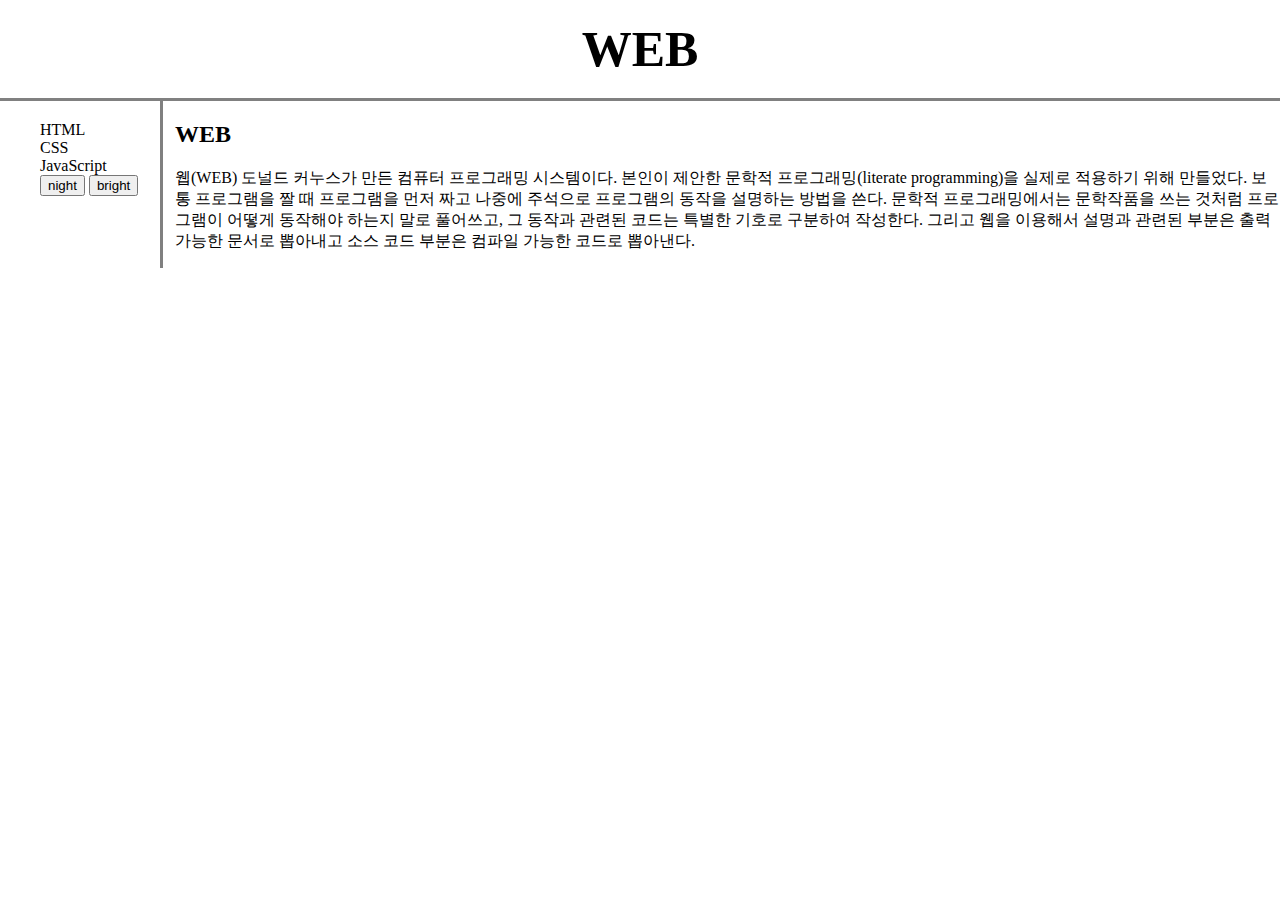
<file: index.html>
<!DOCTYPE html>
<html>
  <head>
    <meta charset="utf-8">
    <title>WEB</title>
    <link rel="stylesheet" href="style.css">
  </head>
  <body>
    <h1><a href="index.html">WEB</a></h1>
    <div id="grid">
      <ol>
        <li><a href="1.html">HTML</a></li>
        <li><a href="2.html">CSS</a></li>
        <li><a href="3.html">JavaScript</a></li>
        <li>
          <input type="button" value="night" onclick="
          document.querySelector('body').style.backgroundColor = 'black';
          document.querySelector('body').style.color = 'white';">
          <input type="button" value="bright" onclick="
          document.querySelector('body').style.backgroundColor = 'white';
          document.querySelector('body').style.color = 'black';">
        </li>
      </ol>
      <div id="article">
        <h2>WEB</h2>
        <p>
          웹(WEB) 도널드 커누스가 만든 컴퓨터 프로그래밍 시스템이다. 본인이 제안한 문학적 프로그래밍(literate programming)을 실제로 적용하기 위해 만들었다.
          보통 프로그램을 짤 때 프로그램을 먼저 짜고 나중에 주석으로 프로그램의 동작을 설명하는 방법을 쓴다.
          문학적 프로그래밍에서는 문학작품을 쓰는 것처럼 프로그램이 어떻게 동작해야 하는지 말로 풀어쓰고,
          그 동작과 관련된 코드는 특별한 기호로 구분하여 작성한다. 그리고 웹을 이용해서 설명과 관련된 부분은 출력가능한 문서로 뽑아내고 소스 코드 부분은 컴파일 가능한 코드로 뽑아낸다.
        </p>
      </div>
    </div>
  </body>
</html>
</file>
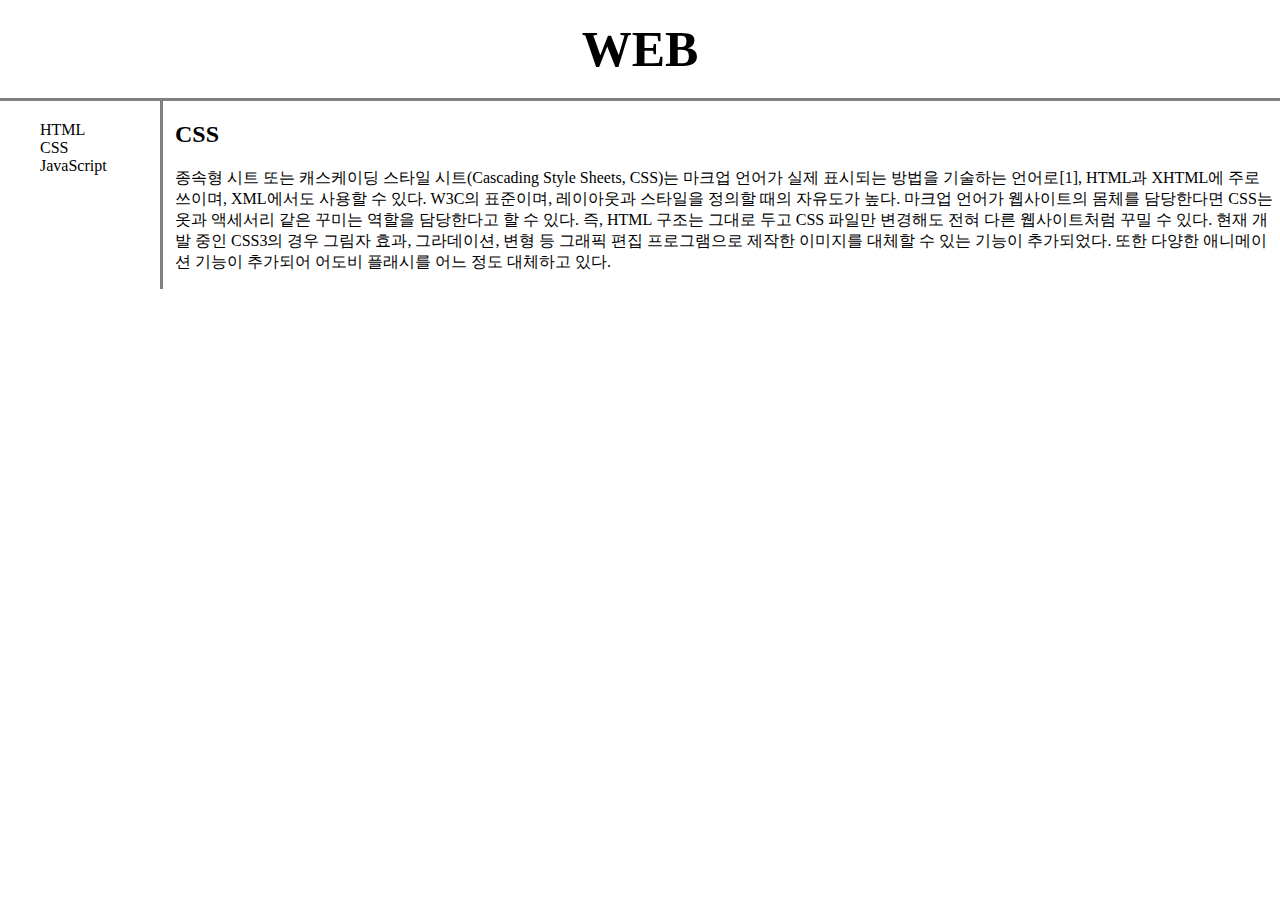
<file: 2.html>
<!DOCTYPE html>
<html>
  <head>
    <meta charset="utf-8">
    <title>WEB - CSS</title>
    <link rel="stylesheet" href="style.css">
  </head>
  <body>
    <h1><a href="index.html">WEB</a></h1>
    <div id="grid">
      <ol>
        <li><a href="1.html">HTML</a></li>
        <li><a href="2.html">CSS</a></li>
        <li><a href="3.html">JavaScript</a></li>
      </ol>
      <div id="article">
        <h2>CSS</h2>
        <p>
          종속형 시트 또는 캐스케이딩 스타일 시트(Cascading Style Sheets, CSS)는 마크업 언어가 실제 표시되는 방법을 기술하는 언어로[1],
          HTML과 XHTML에 주로 쓰이며, XML에서도 사용할 수 있다. W3C의 표준이며, 레이아웃과 스타일을 정의할 때의 자유도가 높다.
          마크업 언어가 웹사이트의 몸체를 담당한다면 CSS는 옷과 액세서리 같은 꾸미는 역할을 담당한다고 할 수 있다.
          즉, HTML 구조는 그대로 두고 CSS 파일만 변경해도 전혀 다른 웹사이트처럼 꾸밀 수 있다.
          현재 개발 중인 CSS3의 경우 그림자 효과, 그라데이션, 변형 등 그래픽 편집 프로그램으로 제작한 이미지를 대체할 수 있는 기능이 추가되었다.
          또한 다양한 애니메이션 기능이 추가되어 어도비 플래시를 어느 정도 대체하고 있다.
        </p>
      </div>
    </div>
  </body>
</html>
</file>
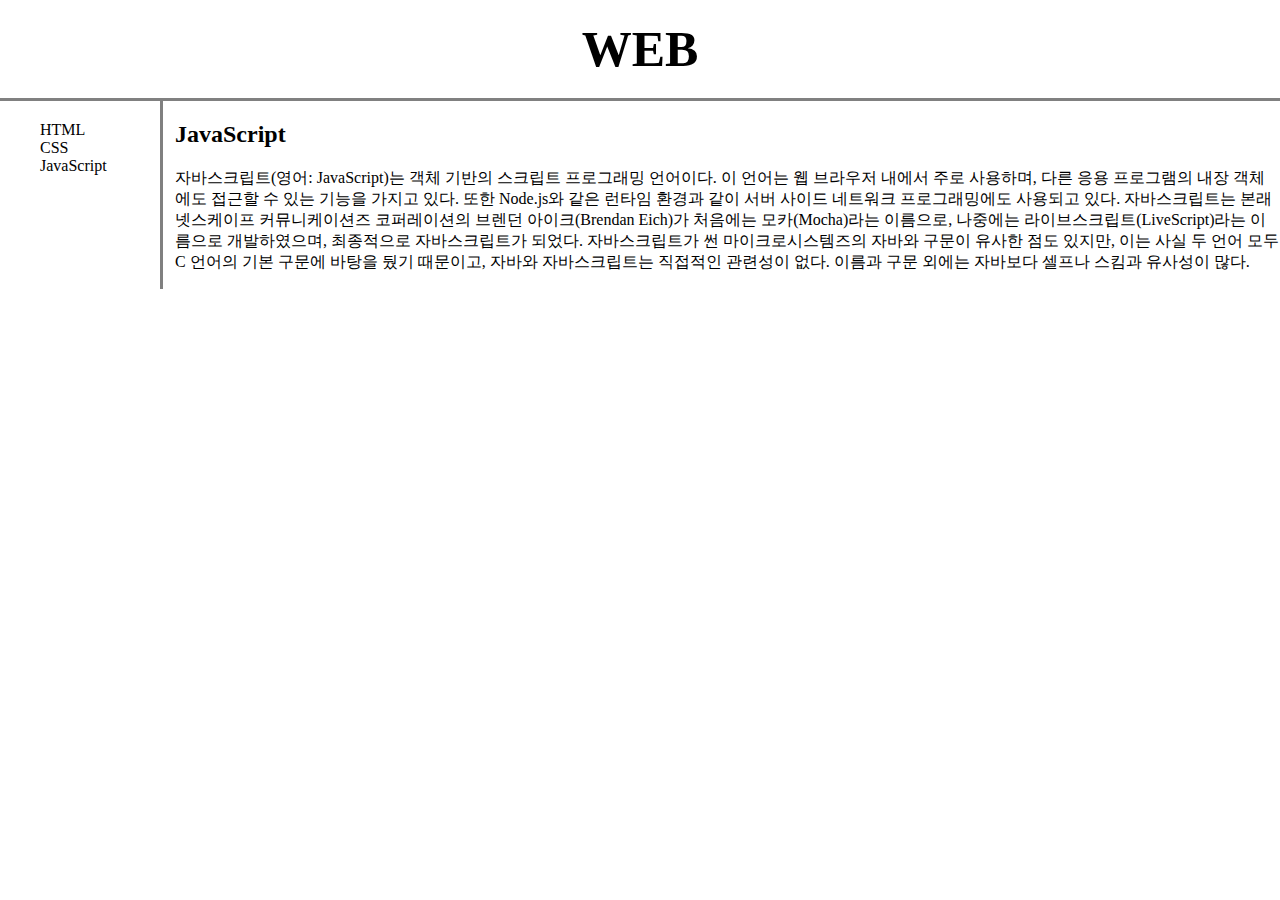
<file: 3.html>
<!DOCTYPE html>
<html>
  <head>
    <meta charset="utf-8">
    <title>WEB - JavaScript</title>
    <link rel="stylesheet" href="style.css">
  </head>
  <body>
    <h1><a href="index.html">WEB</a></h1>
    <div id="grid">
      <ol>
        <li><a href="1.html">HTML</a></li>
        <li><a href="2.html">CSS</a></li>
        <li><a href="3.html">JavaScript</a></li>
      </ol>
      <div id="article">
        <h2>JavaScript</h2>
        <p>
          자바스크립트(영어: JavaScript)는 객체 기반의 스크립트 프로그래밍 언어이다.
          이 언어는 웹 브라우저 내에서 주로 사용하며, 다른 응용 프로그램의 내장 객체에도 접근할 수 있는 기능을 가지고 있다.
          또한 Node.js와 같은 런타임 환경과 같이 서버 사이드 네트워크 프로그래밍에도 사용되고 있다.
          자바스크립트는 본래 넷스케이프 커뮤니케이션즈 코퍼레이션의 브렌던 아이크(Brendan Eich)가 처음에는 모카(Mocha)라는 이름으로,
          나중에는 라이브스크립트(LiveScript)라는 이름으로 개발하였으며, 최종적으로 자바스크립트가 되었다.
          자바스크립트가 썬 마이크로시스템즈의 자바와 구문이 유사한 점도 있지만, 이는 사실 두 언어 모두 C 언어의 기본 구문에 바탕을 뒀기 때문이고,
          자바와 자바스크립트는 직접적인 관련성이 없다. 이름과 구문 외에는 자바보다 셀프나 스킴과 유사성이 많다.
        </p>
      </div>
    </div>
  </body>
</html>
</file>
<file: style.css>
#grid {
  display:grid;
  grid-template-columns:150px 1fr;
}
#grid ol {
  padding-left:40px;
}
img {
  display:block;
}
body {
  margin:0px;
}
a {
  color: black;
  text-decoration:none;
}
h1 {
  font-size:50px;
  text-align: center;
  border-bottom:3px solid gray;
  padding:20px;
  margin:0px;
}
ol {
  border-right:3px solid gray;
  width:100px;
  margin:0px;
  padding:20px;
}
#article {
  padding-left:25px;
}
@media(max-width:800px) {
  #grid {
    display: block;
  }
  ol {
    border-right:none;
  }
  h1 {
    border-bottom:none;
  }
}
li {
  list-style: none;
}
</file>
